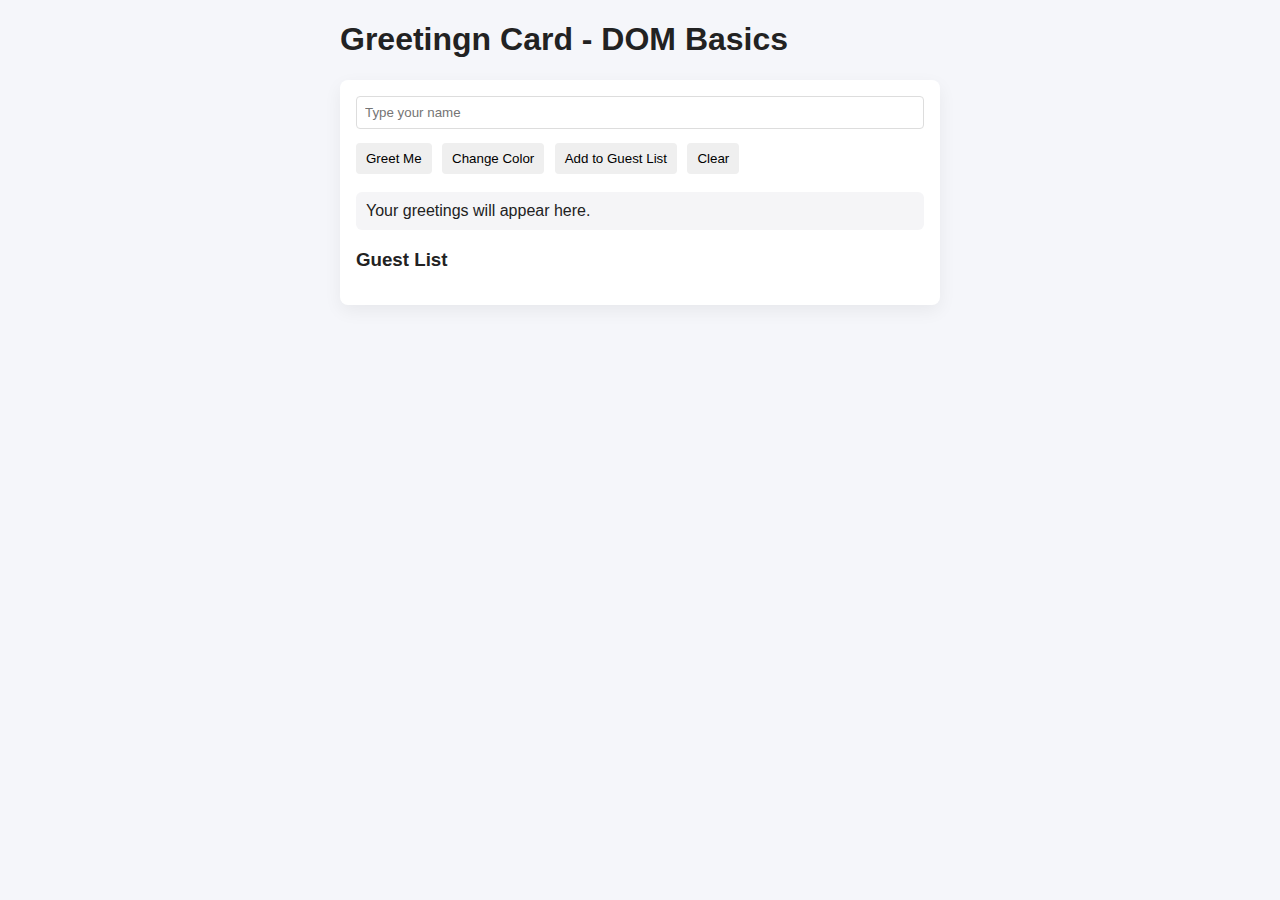
<file: DOM-PRACTICE/Basic-practice-project-1.js/index.html>
<!DOCTYPE html>
<html lang="en">
<head>
    <meta charset="UTF-8">
    <meta name="viewport" content="width=device-width, initial-scale=1.0">
    <title>Project 1 - Greeting Card ( DOM Basics)</title>
    <link rel="stylesheet" href="style.css"/>
</head>
<body>
   <div class="container">
    <h1>Greetingn Card - DOM Basics</h1>

    <div class="card">
        <input id="nameInput" type="text" placeholder="Type your name"/>
        <div class="buttons">
            <button id="greetBtn">Greet Me</button>
            <button id="colorBtn">Change Color</button>
            <button id="addBtn">Add to Guest List</button>
            <button id="clearBtn">Clear</button>
        </div>

        <p id="greeting" class="info">Your greetings will appear here.</p>

        <h3>Guest List</h3>
        <ul id="guestList"></ul>
    </div>
   </div> 

   <script src="script.js"></script>
</body>
</html>
</file>
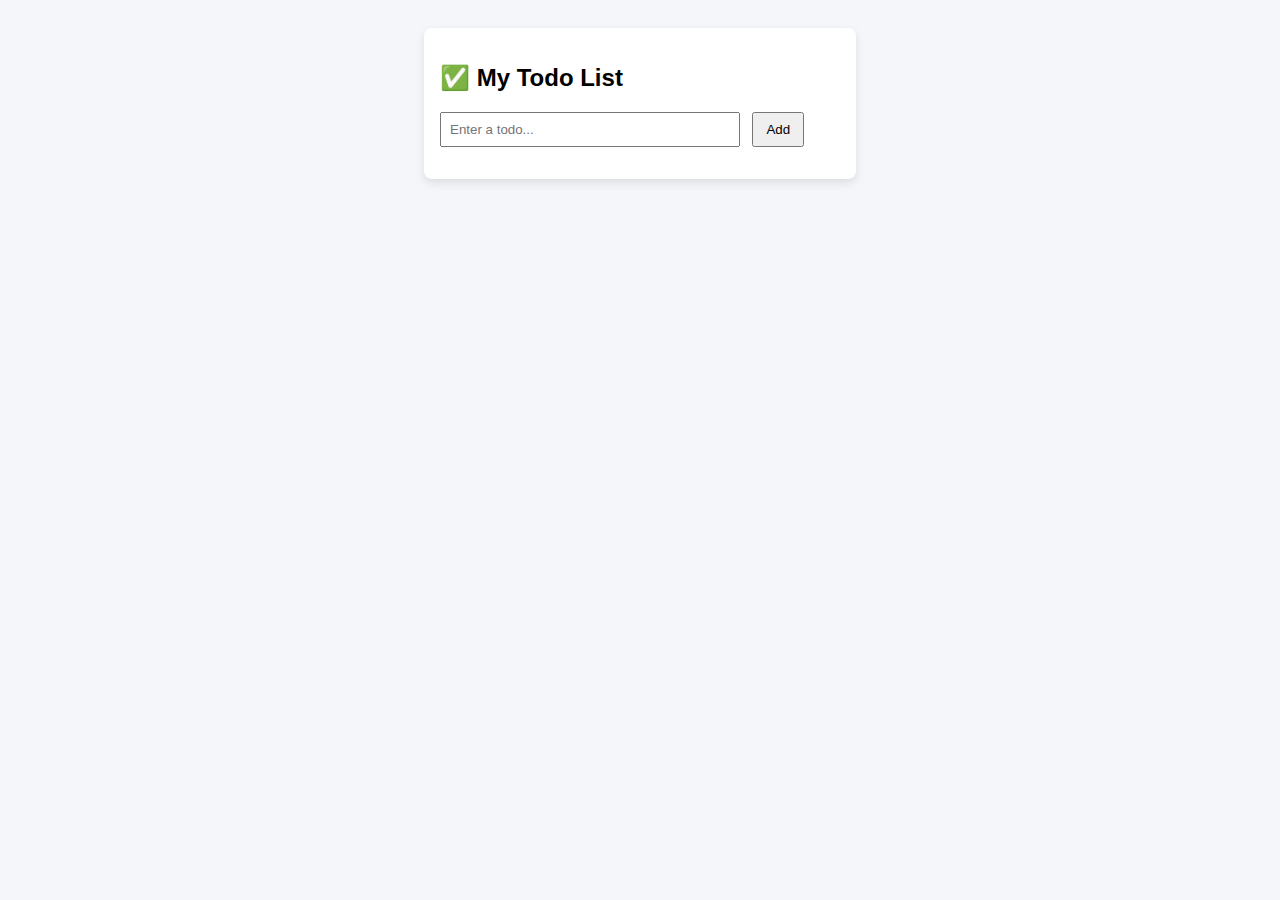
<file: DOM-PRACTICE/Basic-practice-project-2.js/index.html>
<!DOCTYPE html>
<html lang="en">
<head>
  <meta charset="UTF-8">
  <title>Todo List App</title>
  <link rel="stylesheet" href="style.css">
</head>
<body>
  <div class="container">
    <h2>✅ My Todo List</h2>
    
    <input type="text" id="todoInput" placeholder="Enter a todo...">
    <button id="addTodoBtn">Add</button>

    <ul id="todoList"></ul>
  </div>

  <script src="script.js"></script>
</body>
</html>
</file>
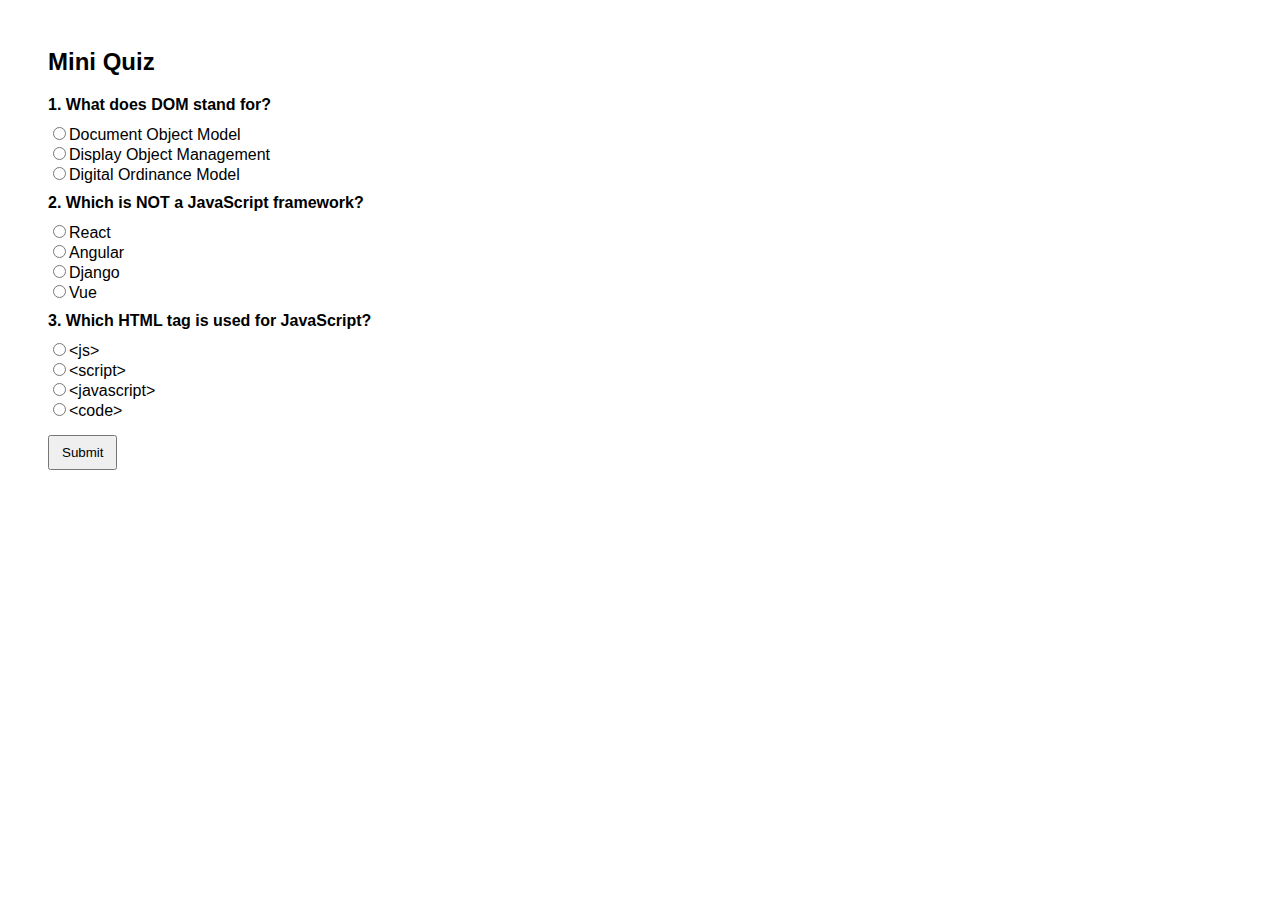
<file: DOM-PRACTICE/Basic-practice-project-3.js/index.html>
<!DOCTYPE html>
<html lang="en">
<head>
    <meta charset="UTF-8">
    <title>Quiz App</title>
    <style>
        body { font-family: Arial, sans-serif; padding: 20px;}
        .quiz-container { max-width:500px; margin:20px;}
        .question { font-weight: bold; margin: 10px 0; }
        .options { margin: 5px 0; }
        button { margin-top: 15px; padding:8px 12px; cursor: pointer; }
        .result { margin-top: 20px; font-size: 18px; font-weight: bold;}

    </style>
</head>
<body>
    <div class="quiz-container">
        <h2>Mini Quiz</h2>
        <div id="quiz"></div>
        <button id="submitBtn">Submit</button>
        <div id="result" class="result"></div>
    </div>
    
    <script src="quiz.js"></script>
</body>
</html>
</file>
<file: DOM-PRACTICE/Basic-practice-project-1.js/style.css>
/*A simple CSS stylesheet for a basic card layout*/
* {
    box-sizing: border-box;
    font-family: Arial, sans-serif;
}

body {
    margin: 20px;
    background: #f5f6fa;
    color:#222;
}

.container {
    max-width: 600px;
    margin: 0 auto;
}

.card {
    background-color: white;
    padding: 16px;
    border-radius: 8px;
    box-shadow:  0 6px 18px rgba(0,0,0,0.06);
}

input[type="text"] {
    padding: 8px;
    width: 100%;
    margin-bottom: 10px;
    border: 1px solid #ddd;
    border-radius: 4px;
}

.buttons button {
    margin: 4px 6px 8px 0;
    padding: 8px 10px;
    border: none;
    border-radius: 4px;
    cursor:pointer;
}

.buttons button:hover {
    opacity:0.9;
}

.info{
    padding: 10px;
    background: #f5f5f7; 
    border-radius: 6px;
    margin-top: 10px;
}

.error {
    color: #a33; 
    border: 1px solid #f1c; 
    background: #fff0f0; 
    padding: 8px; 
    border-radius: 6px;
}

ul { 
    padding-left: 20px; 
}

.alt-theme { 
    background: #1f2937; 
    color: #f3f4f6; 
}

.alt-theme .card { 
    background: #111827; 
    box-shadow: none; 
    color: #e7e7e7; 
}

/* GREETING STARTS VISIBLE */
#greeting {
    opacity: 1;
    transition: opacity 1s ease; /* fade effect in 1 sec */
    display: block; 
}

/* faded state */
.fade-out {
    opacity: 0;
}
</file>
<file: DOM-PRACTICE/Basic-practice-project-2.js/style.css>
body {
  font-family: Arial, sans-serif;
  background: #f5f6fa;
  padding: 20px;
}

.container {
  max-width: 400px;
  margin: 0 auto;
  background: white;
  padding: 16px;
  border-radius: 8px;
  box-shadow: 0 4px 10px rgba(0,0,0,0.1);
}

input {
  padding: 8px;
  width: 70%;
  margin-right: 8px;
}

button {
  padding: 8px 12px;
  cursor: pointer;
}

li {
  margin: 6px 0;
  padding: 6px;
  background: #f0f0f0;
  border-radius: 4px;
  display: flex;
  justify-content: space-between;
  align-items: center;
}

li.completed {
  text-decoration: line-through;
  color: gray;
}

li button {
  margin-left: 6px;
}
</file>
